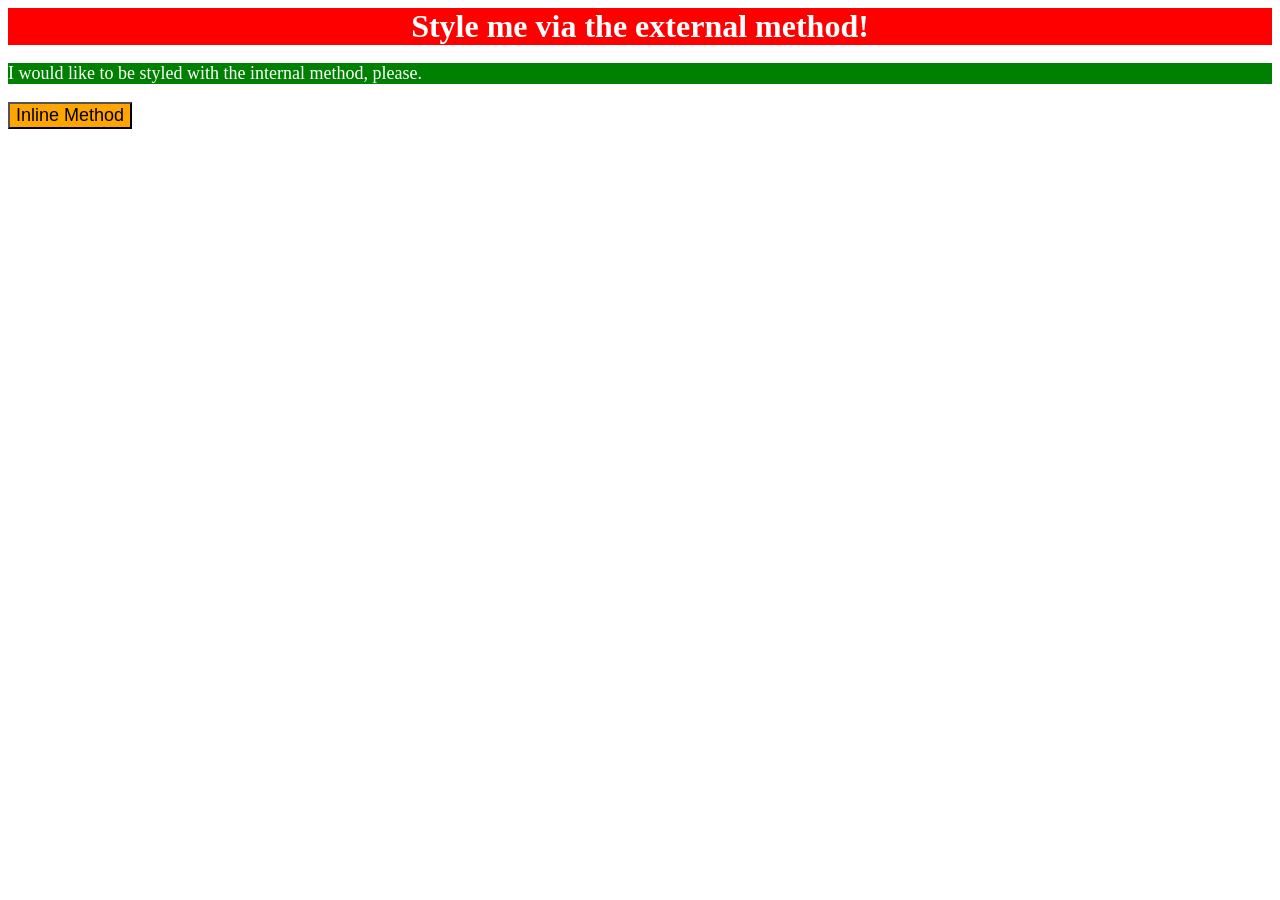
<file: foundations/intro-to-css/01-css-methods/index.html>
<!DOCTYPE html>
<html lang="en">
  <head>
    <meta charset="UTF-8">
    <meta http-equiv="X-UA-Compatible" content="IE=edge">
    <meta name="viewport" content="width=device-width, initial-scale=1.0">
    <title>Methods for Adding CSS</title>
    <link rel="stylesheet" href="style.css">
    <style>
      p{
        background-color: green;
        color: white;
        font-size: 18px;
      }
    </style>
  </head>
  <body>
    <div>Style me via the external method!</div>
    <p>I would like to be styled with the internal method, please.</p>
    <button style="background-color: orange; font-size: 18px;">Inline Method</button>
  </body>
</html>
</file>
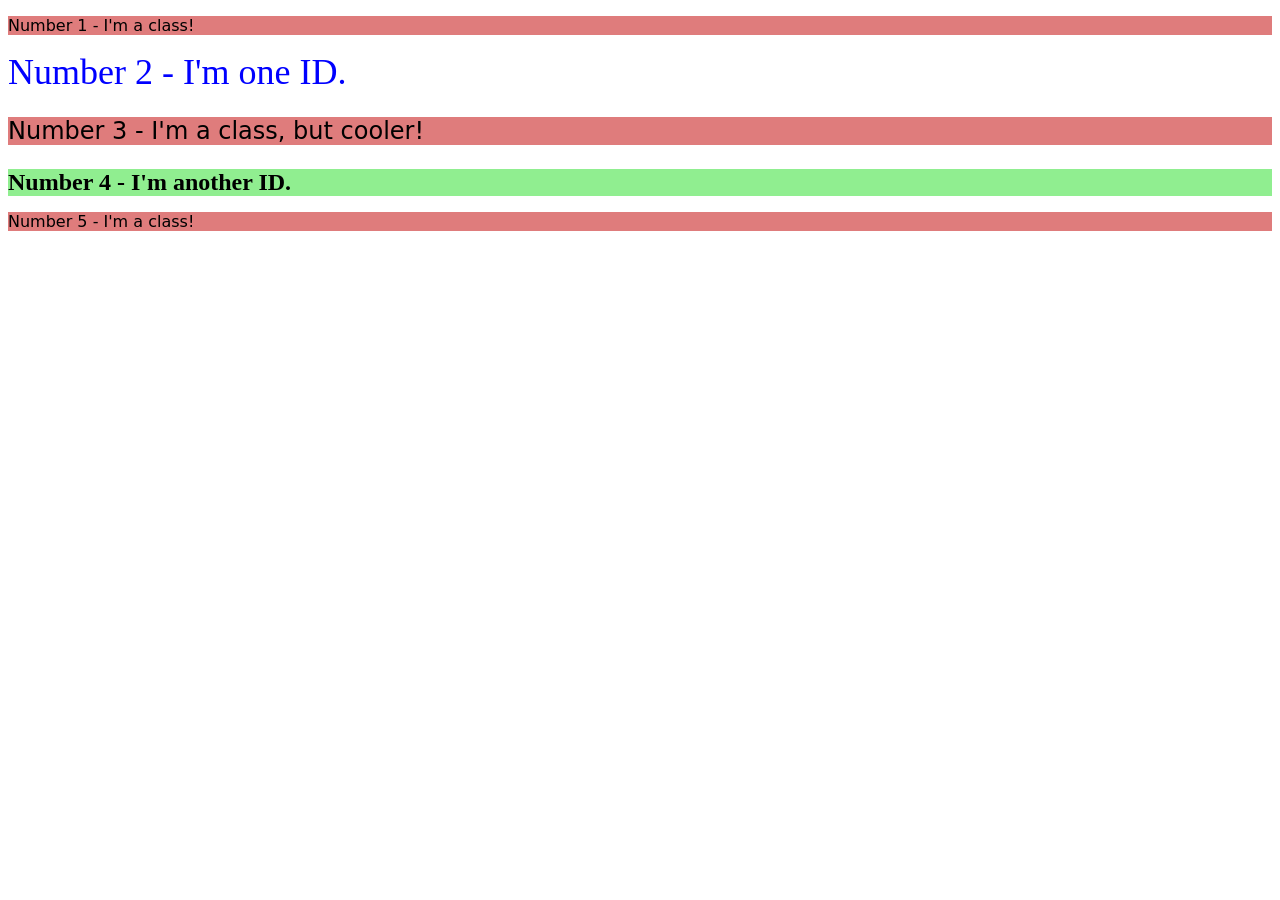
<file: foundations/intro-to-css/02-class-id-selectors/index.html>
<!DOCTYPE html>
<html lang="en">
  <head>
    <meta charset="UTF-8">
    <meta http-equiv="X-UA-Compatible" content="IE=edge">
    <meta name="viewport" content="width=device-width, initial-scale=1.0">
    <title>Class and ID Selectors</title>
    <link rel="stylesheet" href="style.css">
  </head>
  <body>
    <p class="odd">Number 1 - I'm a class!</p>
    <div id="one">Number 2 - I'm one ID.</div>
    <p class="odd font-size">Number 3 - I'm a class, but cooler!</p>
    <div id="another" class="font-size">Number 4 - I'm another ID.</div>
    <p class="odd">Number 5 - I'm a class!</p>
  </body>
</html>
</file>
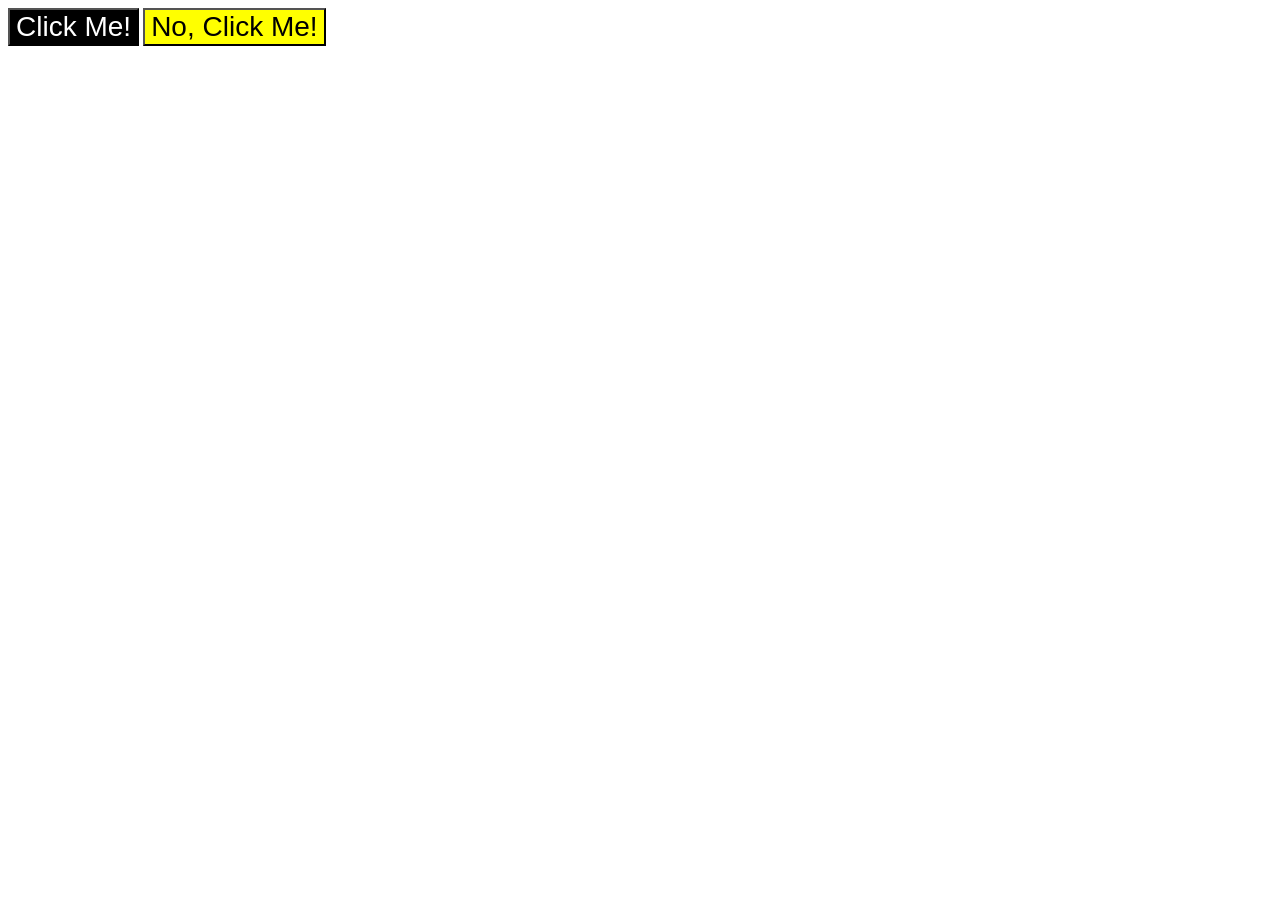
<file: foundations/intro-to-css/03-grouping-selectors/index.html>
<!DOCTYPE html>
<html lang="en">
  <head>
    <meta charset="UTF-8">
    <meta http-equiv="X-UA-Compatible" content="IE=edge">
    <meta name="viewport" content="width=device-width, initial-scale=1.0">
    <title>Grouping Selectors</title>
    <link rel="stylesheet" href="style.css">
  </head>
  <body>
    <button class="first">Click Me!</button>
    <button class="second">No, Click Me!</button>
  </body>
</html>
</file>
<file: foundations/intro-to-css/01-css-methods/style.css>
div{
    background-color: red;
    color: white;
    font-size: 32px;
    text-align: center;
    font-weight: bold;
}
</file>
<file: foundations/intro-to-css/02-class-id-selectors/style.css>
.odd{
    background-color: rgb(223, 124, 124);
    font-family: Verdana, "DejaVu Sans", sans-serif;
}

#one{
    color: rgb(0, 0, 255);
    font-size: 36px;
}

.font-size{
    font-size: 24px;
}

#another{
    background-color: rgb(144, 238, 144);
    font-weight: bold;
}
</file>
<file: foundations/intro-to-css/03-grouping-selectors/style.css>
.first,
.second{
    font-size: 28px;
    font-family: Helvetica, 'Times New Roman', sans-serif;
}

.first{
    background-color: black;
    color: white;
}

.second{
    background-color: yellow;
}
</file>
